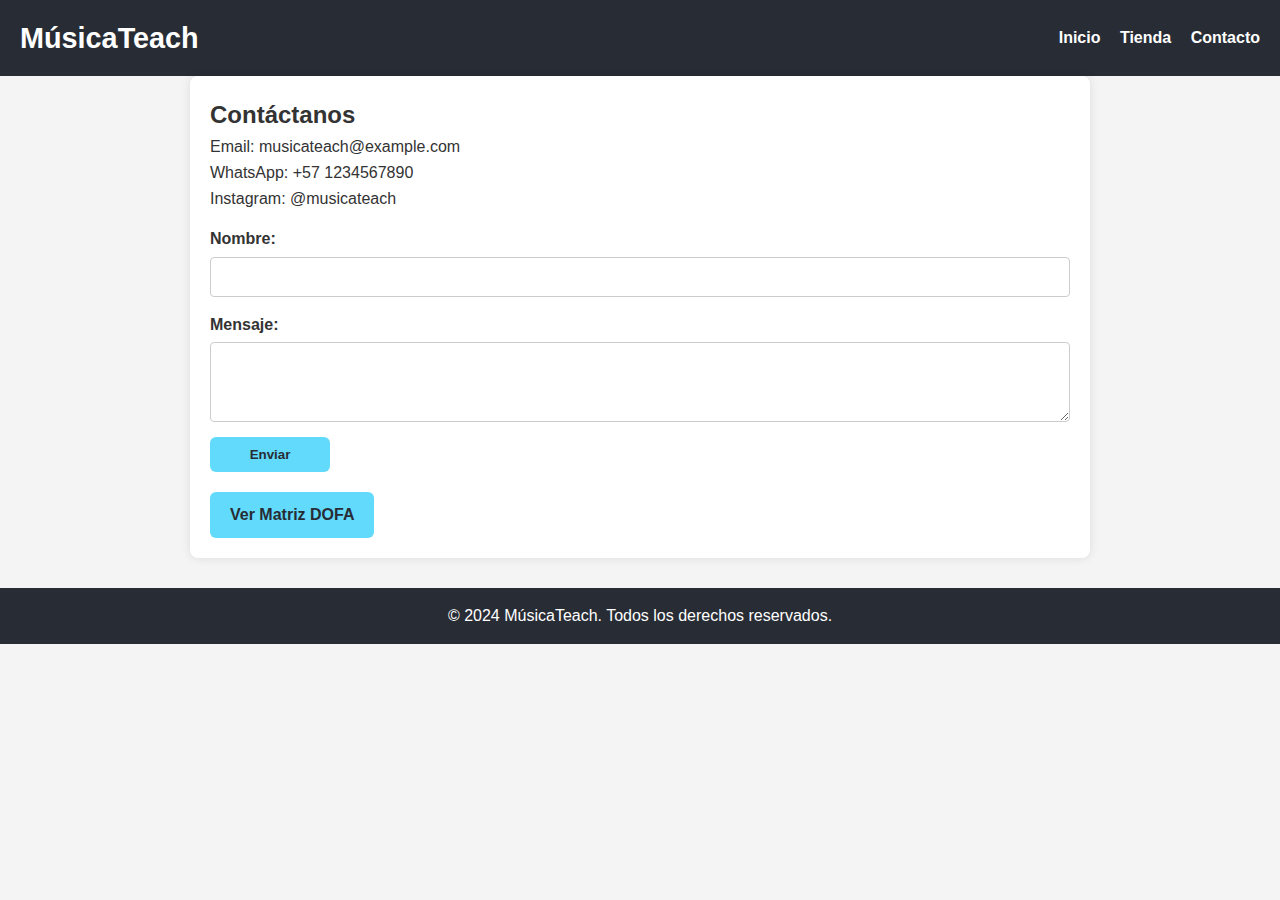
<file: contacto.html>
<!DOCTYPE html>
<html lang="es">
<head>
  <meta charset="UTF-8" />
  <meta name="viewport" content="width=device-width, initial-scale=1.0"/>
  <title>MúsicaTeach - Contacto</title>
  <link rel="stylesheet" href="style.css" />
</head>
<body>
  <header>
    <h1>MúsicaTeach</h1>
    <nav>
      <a href="index.html">Inicio</a>
      <a href="tienda.html">Tienda</a>
      <a href="contacto.html">Contacto</a>
    </nav>
  </header>

  <main>
    <section class="contacto">
      <h2>Contáctanos</h2>
      <p>Email: musicateach@example.com</p>
      <p>WhatsApp: +57 1234567890</p>
      <p>Instagram: @musicateach</p>

      <form>
        <label for="nombre">Nombre:</label>
        <input type="text" id="nombre" name="nombre" required />
        
        <label for="mensaje">Mensaje:</label>
        <textarea id="mensaje" name="mensaje" required></textarea>
        
        <button type="submit">Enviar</button>
      </form>

      <a href="matriz_dofa.html" class="btn-dofa">Ver Matriz DOFA</a>
    </section>
  </main>

  <footer>
    <p>&copy; 2024 MúsicaTeach. Todos los derechos reservados.</p>
  </footer>
</body>
</html>
</file>
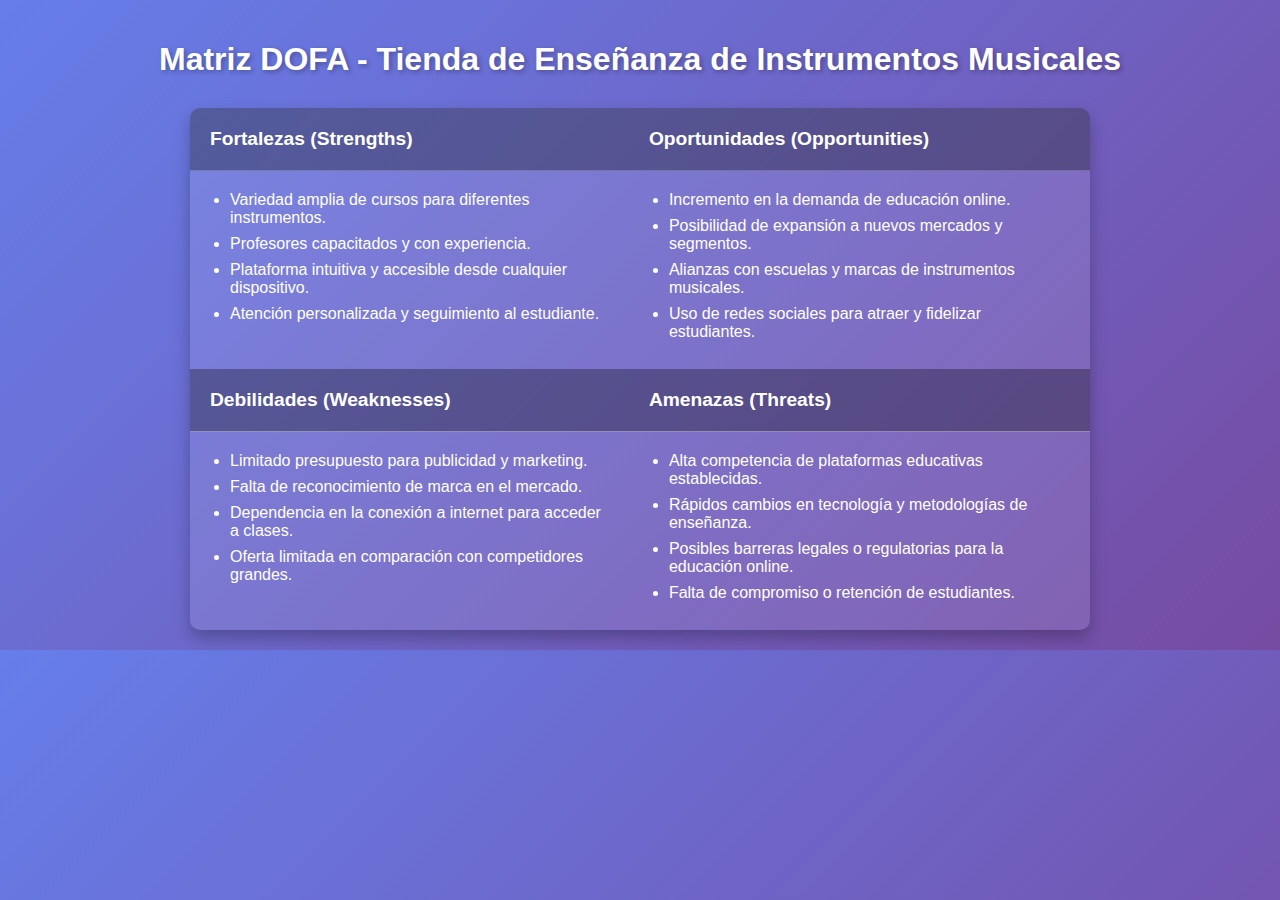
<file: matriz_do.fa.html>
<!DOCTYPE html>
<html lang="es">
<head>
    <meta charset="UTF-8" />
    <meta name="viewport" content="width=device-width, initial-scale=1" />
    <title>Matriz DOFA - Tienda de Enseñanza de Instrumentos</title>
    <style>
        body {
            font-family: 'Segoe UI', Tahoma, Geneva, Verdana, sans-serif;
            background: linear-gradient(135deg, #667eea, #764ba2);
            color: #fff;
            margin: 0;
            padding: 20px;
        }
        h1 {
            text-align: center;
            margin-bottom: 30px;
            font-weight: 700;
            text-shadow: 2px 2px 5px rgba(0,0,0,0.3);
        }
        table {
            width: 90%;
            max-width: 900px;
            margin: 0 auto;
            border-collapse: collapse;
            box-shadow: 0 8px 16px rgba(0,0,0,0.25);
            background: rgba(255,255,255,0.1);
            border-radius: 10px;
            overflow: hidden;
        }
        th, td {
            padding: 20px;
            text-align: left;
            vertical-align: top;
            border-bottom: 1px solid rgba(255,255,255,0.2);
        }
        th {
            background: rgba(0,0,0,0.3);
            font-size: 1.2rem;
        }
        tr:last-child td {
            border-bottom: none;
        }
        ul {
            margin: 0;
            padding-left: 20px;
        }
        li {
            margin-bottom: 8px;
        }
        @media (max-width: 600px) {
            table, th, td {
                display: block;
            }
            th {
                padding: 15px 10px;
            }
            td {
                padding: 15px 10px;
                border-bottom: none;
            }
            tr {
                margin-bottom: 30px;
            }
        }
    </style>
</head>
<body>
    <h1>Matriz DOFA - Tienda de Enseñanza de Instrumentos Musicales</h1>
    <table>
        <thead>
            <tr>
                <th>Fortalezas (Strengths)</th>
                <th>Oportunidades (Opportunities)</th>
            </tr>
        </thead>
        <tbody>
            <tr>
                <td>
                    <ul>
                        <li>Variedad amplia de cursos para diferentes instrumentos.</li>
                        <li>Profesores capacitados y con experiencia.</li>
                        <li>Plataforma intuitiva y accesible desde cualquier dispositivo.</li>
                        <li>Atención personalizada y seguimiento al estudiante.</li>
                    </ul>
                </td>
                <td>
                    <ul>
                        <li>Incremento en la demanda de educación online.</li>
                        <li>Posibilidad de expansión a nuevos mercados y segmentos.</li>
                        <li>Alianzas con escuelas y marcas de instrumentos musicales.</li>
                        <li>Uso de redes sociales para atraer y fidelizar estudiantes.</li>
                    </ul>
                </td>
            </tr>
        </tbody>
        <thead>
            <tr>
                <th>Debilidades (Weaknesses)</th>
                <th>Amenazas (Threats)</th>
            </tr>
        </thead>
        <tbody>
            <tr>
                <td>
                    <ul>
                        <li>Limitado presupuesto para publicidad y marketing.</li>
                        <li>Falta de reconocimiento de marca en el mercado.</li>
                        <li>Dependencia en la conexión a internet para acceder a clases.</li>
                        <li>Oferta limitada en comparación con competidores grandes.</li>
                    </ul>
                </td>
                <td>
                    <ul>
                        <li>Alta competencia de plataformas educativas establecidas.</li>
                        <li>Rápidos cambios en tecnología y metodologías de enseñanza.</li>
                        <li>Posibles barreras legales o regulatorias para la educación online.</li>
                        <li>Falta de compromiso o retención de estudiantes.</li>
                    </ul>
                </td>
            </tr>
        </tbody>
    </table>
</body>
</html>
</file>
<file: style.css>
/* Reset básico */
* {
  margin: 0;
  padding: 0;
  box-sizing: border-box;
}

/* Body y fuente */
body {
  font-family: Arial, sans-serif;
  line-height: 1.6;
  background: #f4f4f4;
  color: #333;
}

/* Encabezado */
header {
  background-color: #282c34;
  color: white;
  padding: 15px 20px;
  display: flex;
  justify-content: space-between;
  align-items: center;
}

header h1 {
  font-size: 1.8rem;
}

nav a {
  color: white;
  margin-left: 15px;
  text-decoration: none;
  font-weight: bold;
  transition: color 0.3s ease;
}

nav a:hover {
  color: #61dafb;
}

/* Main */
main {
  padding: 20px;
  max-width: 900px;
  margin: 0 auto;
  background: white;
  border-radius: 8px;
  box-shadow: 0 0 10px rgba(0,0,0,0.1);
}

/* Botón DOFA */
.btn-dofa {
  display: inline-block;
  background-color: #61dafb;
  color: #282c34;
  padding: 10px 20px;
  border-radius: 6px;
  text-decoration: none;
  font-weight: 600;
  margin-top: 20px;
  transition: background-color 0.3s ease;
}

.btn-dofa:hover {
  background-color: #21a1f1;
  color: white;
}

/* Formulario contacto */
form {
  margin-top: 15px;
  display: flex;
  flex-direction: column;
}

form label {
  margin-bottom: 5px;
  font-weight: bold;
}

form input[type="text"],
form textarea {
  padding: 10px;
  margin-bottom: 15px;
  border: 1px solid #ccc;
  border-radius: 4px;
  font-size: 1rem;
}

form textarea {
  resize: vertical;
  min-height: 80px;
}

form button {
  width: 120px;
  padding: 10px;
  background-color: #61dafb;
  color: #282c34;
  border: none;
  border-radius: 6px;
  cursor: pointer;
  font-weight: 600;
  transition: background-color 0.3s ease;
}

form button:hover {
  background-color: #21a1f1;
  color: white;
}

/* Productos */
.productos {
  display: grid;
  grid-template-columns: repeat(auto-fill, minmax(260px, 1fr));
  gap: 20px;
}

.producto {
  background: #fafafa;
  padding: 15px;
  border-radius: 6px;
  box-shadow: 0 0 6px rgba(0,0,0,0.1);
  text-align: center;
}

.producto img {
  width: 100%;
  height: auto;
  border-radius: 6px;
  margin-bottom: 10px;
}

.producto h3 {
  margin-bottom: 8px;
}

.producto span {
  display: block;
  margin-bottom: 10px;
  font-weight: bold;
  color: #555;
}

/* Botones de compra */
.botones-compra {
  display: flex;
  justify-content: center;
  gap: 10px;
}

.btn-compra {
  padding: 8px 15px;
  border-radius: 5px;
  color: white;
  text-decoration: none;
  font-weight: 600;
  transition: background-color 0.3s ease;
}

.btn-compra.whatsapp {
  background-color: #25D366;
}

.btn-compra.whatsapp:hover {
  background-color: #1ebe5d;
}

.btn-compra.mercadopago {
  background-color: #009ee3;
}

.btn-compra.mercadopago:hover {
  background-color: #0077b5;
}

/* Pie de página */
footer {
  text-align: center;
  padding: 15px 0;
  background-color: #282c34;
  color: white;
  margin-top: 30px;
}
</file>
